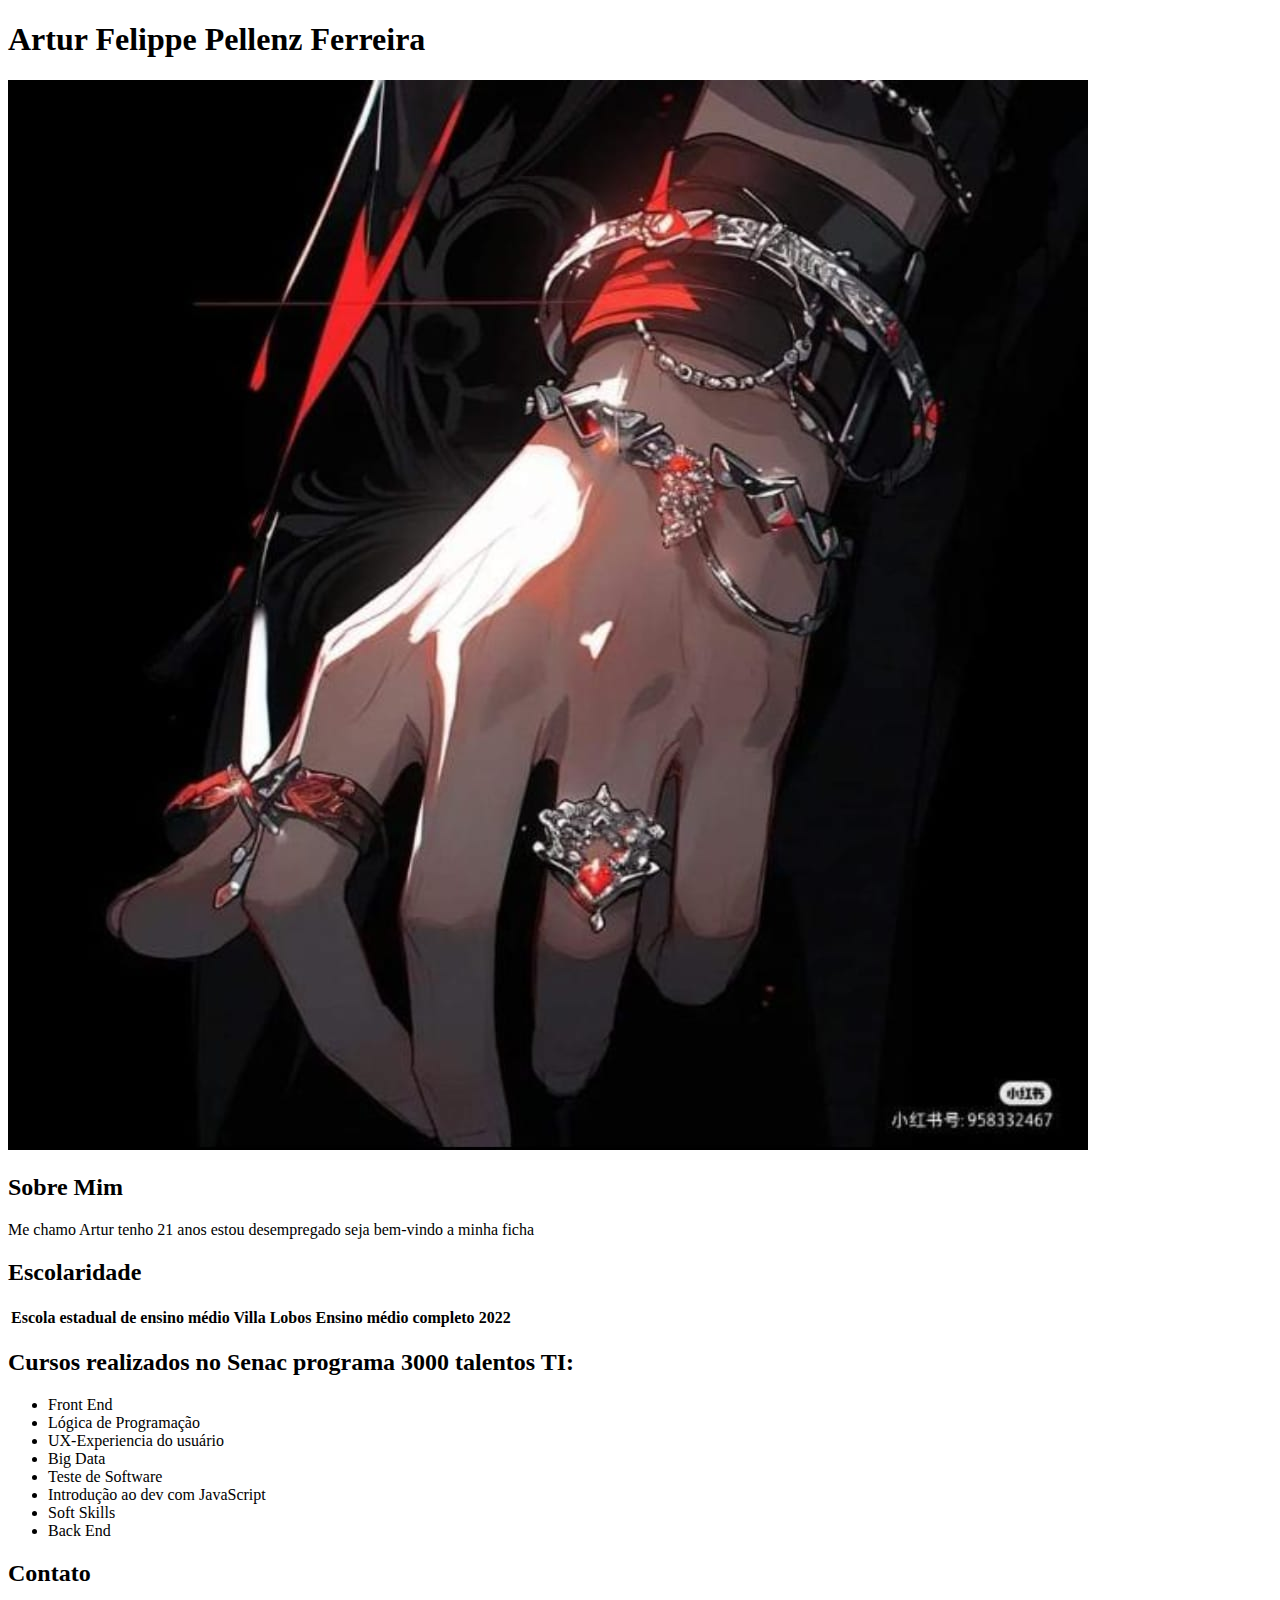
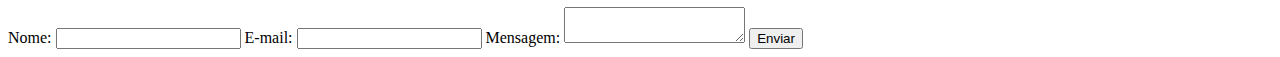
<file: Atividades de Front-End/Exercicio 1/index.html>
<!DOCTYPE html>
<html lang="pt-BR">
<head>
    <meta charset="UTF-8">
    <meta name="viewport" content="width=device-width, initial-scale=1.0">
    <title>Artur</title>

</head>
<body>
    <header>
        <h1>Artur Felippe Pellenz Ferreira</h1>
        <img src="Foto de perfil.jpeg" alt="Mão">
    </header>
    
    <section id="descricao">
        <h2>Sobre Mim</h2>
        <p>Me chamo Artur tenho 21 anos estou desempregado seja bem-vindo a minha ficha</p>
    </section>

        </table>
    </section>

    <section id="escolaridade">
        <h2>Escolaridade</h2>
        <table>
            <tr>
                <th>Escola estadual de ensino médio Villa Lobos</th>
                <th>Ensino médio completo</th>
                <th>2022</th>
            </tr>

        </table>
    </section>

    <section id="cursos">
        <h2>Cursos realizados no Senac programa 3000 talentos TI:</h2>
        <ul>

            <li>Front End</li>
            <li>Lógica de Programação</li>
            <li>UX-Experiencia do usuário</li>
            <li>Big Data</li>
            <li>Teste de Software</li>
            <li>Introdução ao dev com JavaScript</li>
            <li>Soft Skills</li>
            <li>Back End</li>
        </ul>
    </section>

    <section id="contato">
        <h2>Contato</h2>
        <form>

            <label for="nome">Nome:</label>
            <input type="text" id="nome" name="nome">
            
            <label for="email">E-mail:</label>
            <input type="email" id="email" name="email">
            
            <label for="mensagem">Mensagem:</label>
            <textarea id="mensagem" name="mensagem"></textarea>
            
            <button type="submit">Enviar</button>
        </form>
    </section>
</body>
</html>
</file>
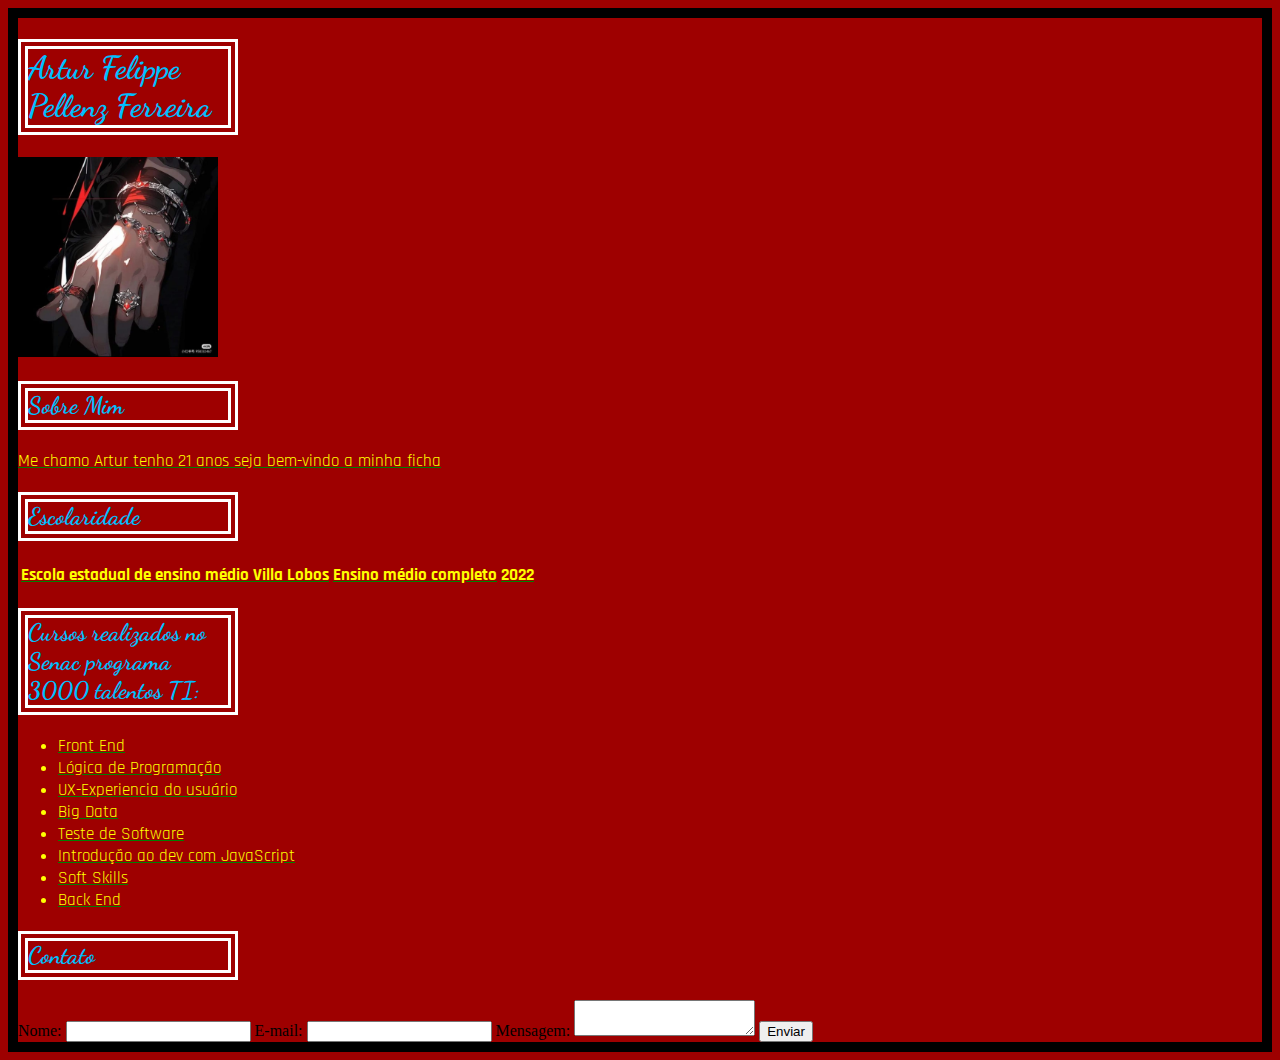
<file: Atividades de Front-End/Exercicio 2/index.html>
<!DOCTYPE html>
<html lang="pt-BR">
<head>
    <meta charset="UTF-8">
    <meta name="viewport" content="width=device-width, initial-scale=1.0">
    <title>Artur</title>
    <link rel="stylesheet" href="style.css">
    <link rel="preconnect" href="https://fonts.googleapis.com">
    <link rel="preconnect" href="https://fonts.gstatic.com" crossorigin>
    <link href="https://fonts.googleapis.com/css2?family=Dancing+Script&display=swap" rel="stylesheet">
    <link href="https://fonts.googleapis.com/css2?family=Rajdhani:wght@300&display=swap" rel="stylesheet">
</head>
<body>
    <header>
        <h1>Artur Felippe Pellenz Ferreira</h1>
        <img src="Foto de perfil2.jpeg" alt="Mão">
    </header>

    <section id="descricao" class="custom-section">
        <h2>Sobre Mim</h2>
        <p id="Sobre">Me chamo Artur tenho 21 anos seja bem-vindo a minha ficha</p>
    </section>

    <section id="escolaridade" class="custom-section">
        <h2>Escolaridade</h2>
        <table>
            <tr>
                <th>Escola estadual de ensino médio Villa Lobos</th>
                <th>Ensino médio completo</th>
                <th>2022</th>
            </tr>
        </table>
    </section>

    <section id="cursos" class="custom-section">
        <h2>Cursos realizados no Senac programa 3000 talentos TI:</h2>
        <ul>
            <li>Front End</li>
            <li>Lógica de Programação</li>
            <li>UX-Experiencia do usuário</li>
            <li>Big Data</li>
            <li>Teste de Software</li>
            <li>Introdução ao dev com JavaScript</li>
            <li>Soft Skills</li>
            <li>Back End</li>
        </ul>
    </section>

    <section id="contato" class="custom-section">
        <h2>Contato</h2>
        <form>
            <label for="nome">Nome:</label>
            <input type="text" id="nome" name="nome">
            
            <label for="email">E-mail:</label>
            <input type="email" id="email" name="email">
            
            <label for="mensagem">Mensagem:</label>
            <textarea id="mensagem" name="mensagem"></textarea>
            
            <button type="submit">Enviar</button>
        </form>
    </section>
</body>
</html>
</file>
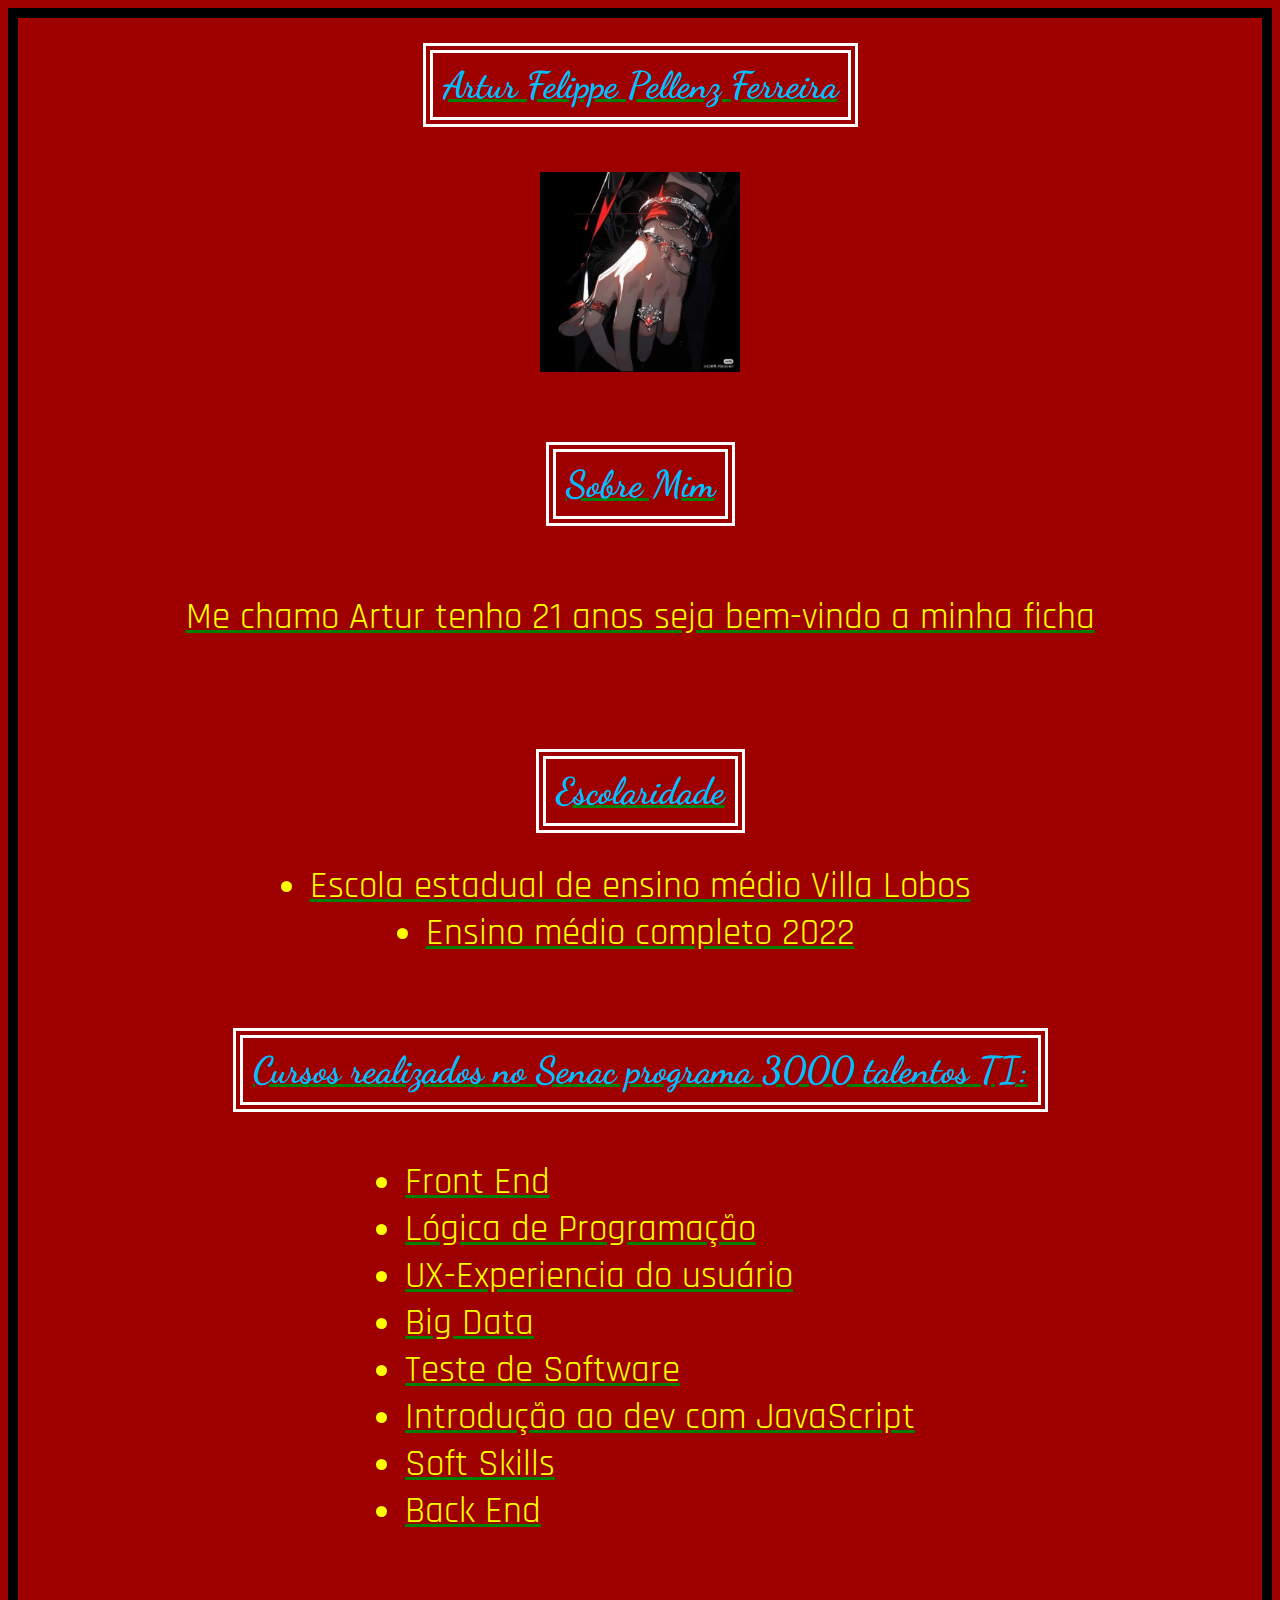
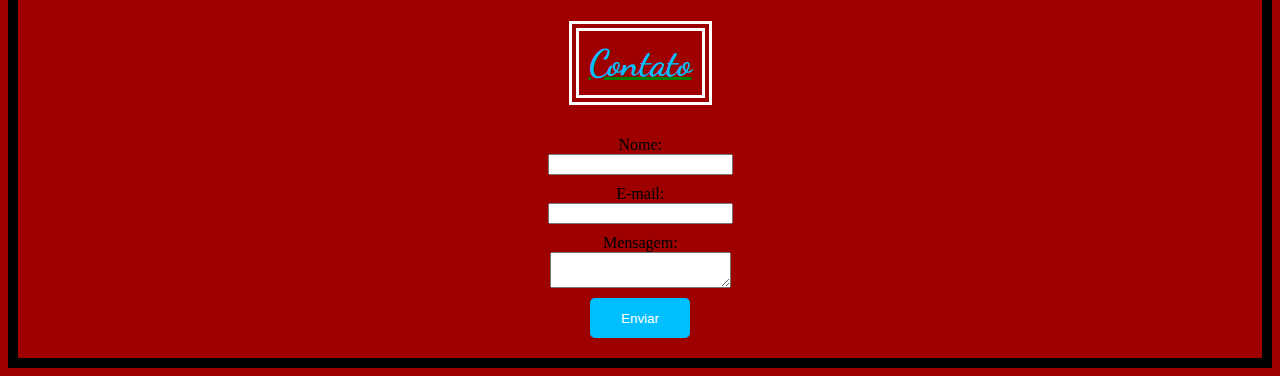
<file: Atividades de Front-End/Exercicio 3/index.html>
<!DOCTYPE html>
<html lang="pt-BR">
<head>
    <meta charset="UTF-8">
    <meta name="viewport" content="width=device-width, initial-scale=1.0">
    <title>Artur</title>
    <link rel="stylesheet" href="style.css">
    <link rel="preconnect" href="https://fonts.googleapis.com">
    <link rel="preconnect" href="https://fonts.gstatic.com" crossorigin>
    <link href="https://fonts.googleapis.com/css2?family=Dancing+Script&display=swap" rel="stylesheet">
    <link href="https://fonts.googleapis.com/css2?family=Rajdhani:wght@300&display=swap" rel="stylesheet">
</head>
<body>
    <header>
        <h1>Artur Felippe Pellenz Ferreira</h1>
        <img src="Foto de perfil3.jpeg" alt="Mão">
    </header>

    <section id="descricao" class="custom-section">
        <h2>Sobre Mim</h2>
        <p id="Sobre">Me chamo Artur tenho 21 anos seja bem-vindo a minha ficha</p>
    </section>

    <section id="escolaridade" class="custom-section">
        <h2>Escolaridade</h2>
        <table>
            <tr>
                <li>Escola estadual de ensino médio Villa Lobos</li>
                <li>Ensino médio completo 2022</li>
            </tr>
        </table>
    </section>

    <section id="cursos" class="custom-section">
        <h2>Cursos realizados no Senac programa 3000 talentos TI:</h2>
        <ul>
            <li>Front End</li>
            <li>Lógica de Programação</li>
            <li>UX-Experiencia do usuário</li>
            <li>Big Data</li>
            <li>Teste de Software</li>
            <li>Introdução ao dev com JavaScript</li>
            <li>Soft Skills</li>
            <li>Back End</li>
        </ul>
    </section>

    <section id="contato" class="custom-section">
        <h2>Contato</h2>
        <form>
            <label for="nome">Nome:</label>
            <input type="text" id="nome" name="nome">
            
            <label for="email">E-mail:</label>
            <input type="email" id="email" name="email">
            
            <label for="mensagem">Mensagem:</label>
            <textarea id="mensagem" name="mensagem"></textarea>
            
            <button type="submit">Enviar</button>
        </form>
    </section>
</body>
</html>
</file>
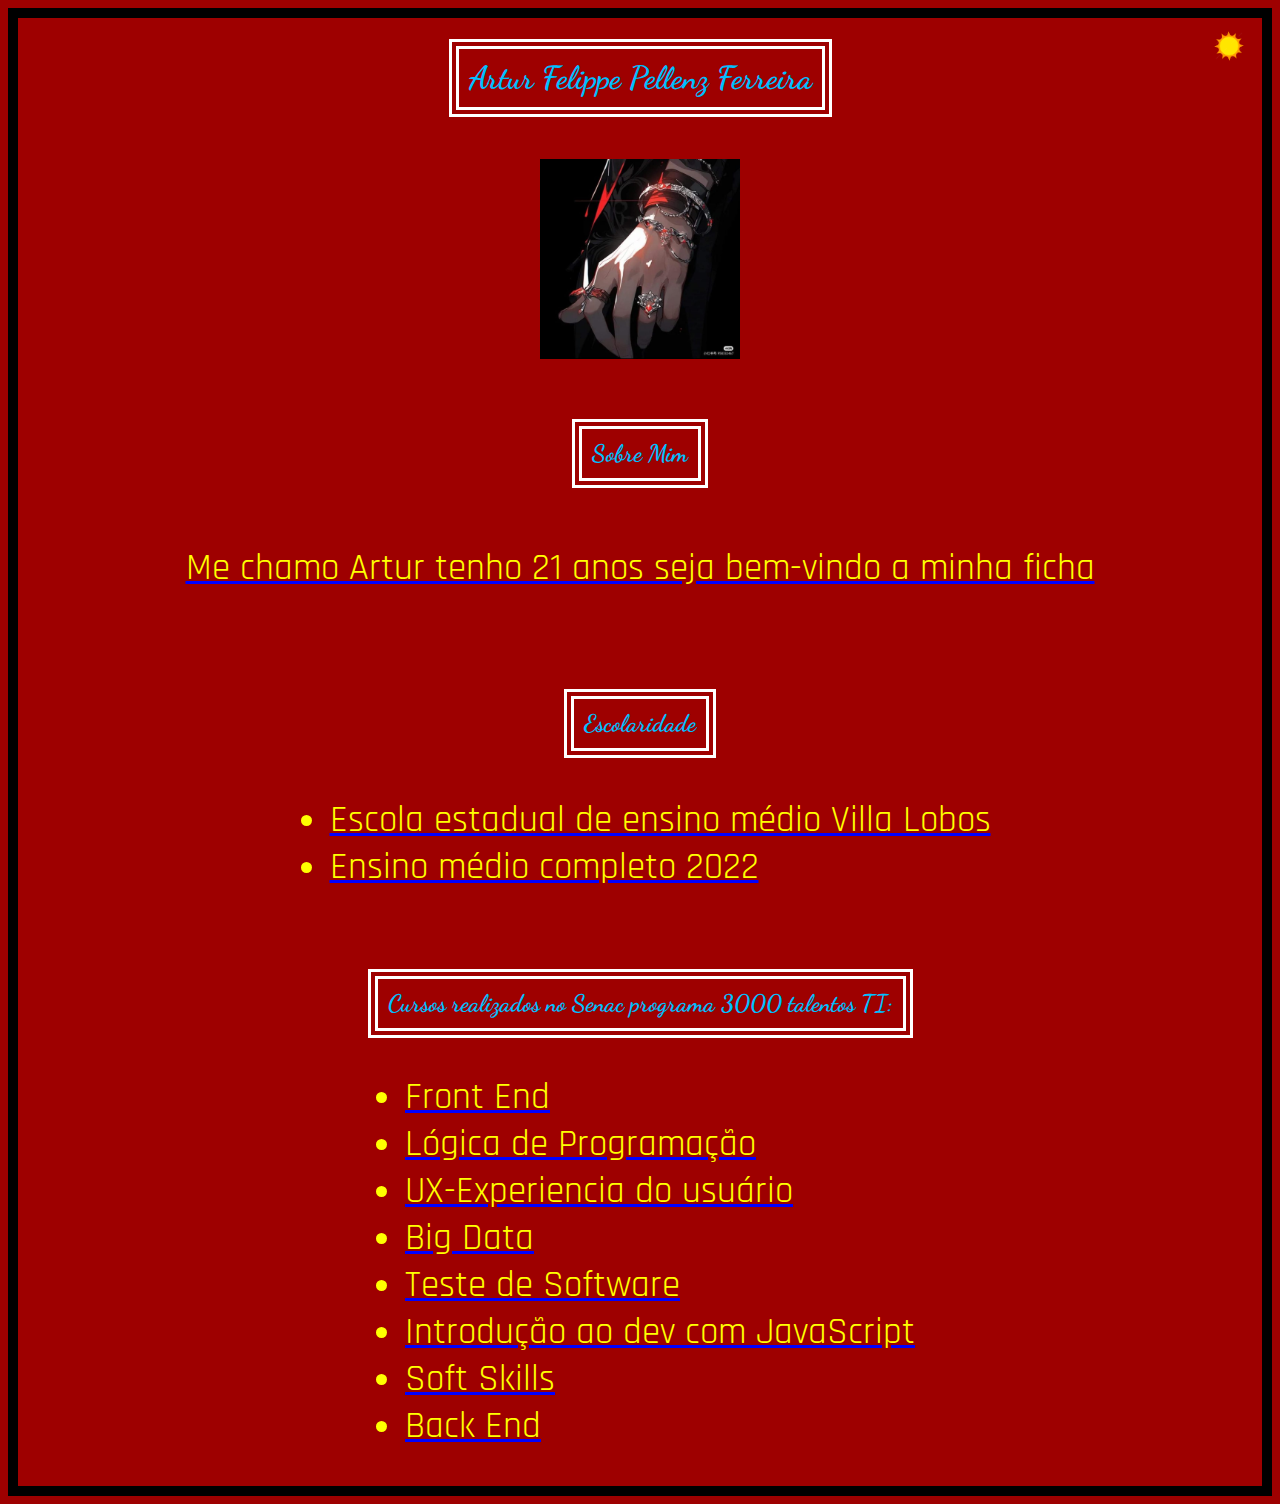
<file: Atividades de Front-End/Exercicio 4/index.html>
<!DOCTYPE html>
<html lang="pt-BR">

<head>
    <meta charset="UTF-8">
    <meta name="viewport" content="width=device-width, initial-scale=1.0">
    <title>Artur</title>
    <link rel="stylesheet" href="style.css">
    <link rel="preconnect" href="https://fonts.googleapis.com">
    <link rel="preconnect" href="https://fonts.gstatic.com" crossorigin>
    <link href="https://fonts.googleapis.com/css2?family=Dancing+Script&display=swap" rel="stylesheet">
    <link href="https://fonts.googleapis.com/css2?family=Rajdhani:wght@300&display=swap" rel="stylesheet">
</head>

<body>
    <header>
        <h1>Artur Felippe Pellenz Ferreira</h1>
        <img src="Foto de perfil4.jpeg" alt="Mão">
    </header>

    <section id="descricao" class="custom-section">
        <h2>Sobre Mim</h2>
        <p id="Sobre">Me chamo Artur tenho 21 anos seja bem-vindo a minha ficha</p>
    </section>

    <section id="escolaridade" class="custom-section">
        <h2>Escolaridade</h2>
        <table>
            <tr>
                <td>
                    <ul>
                        <li>Escola estadual de ensino médio Villa Lobos</li>
                        <li>Ensino médio completo 2022</li>
                    </ul>
                </td>
            </tr>
        </table>
    </section>

    <section id="cursos" class="custom-section">
        <h2>Cursos realizados no Senac programa 3000 talentos TI:</h2>
        <ul>
            <li>Front End</li>
            <li>Lógica de Programação</li>
            <li>UX-Experiencia do usuário</li>
            <li>Big Data</li>
            <li>Teste de Software</li>
            <li>Introdução ao dev com JavaScript</li>
            <li>Soft Skills</li>
            <li>Back End</li>
        </ul>

        <button id="mode-toggle" class="mode-toggle">
            <img src="sol.png" alt="Modo Claro" class="icon" id="light-icon">
            <img src="lua.png" alt="Modo Escuro" class="icon hidden" id="dark-icon">
        </button>

        <script src="script.js"></script>

</body>

</html>
</file>
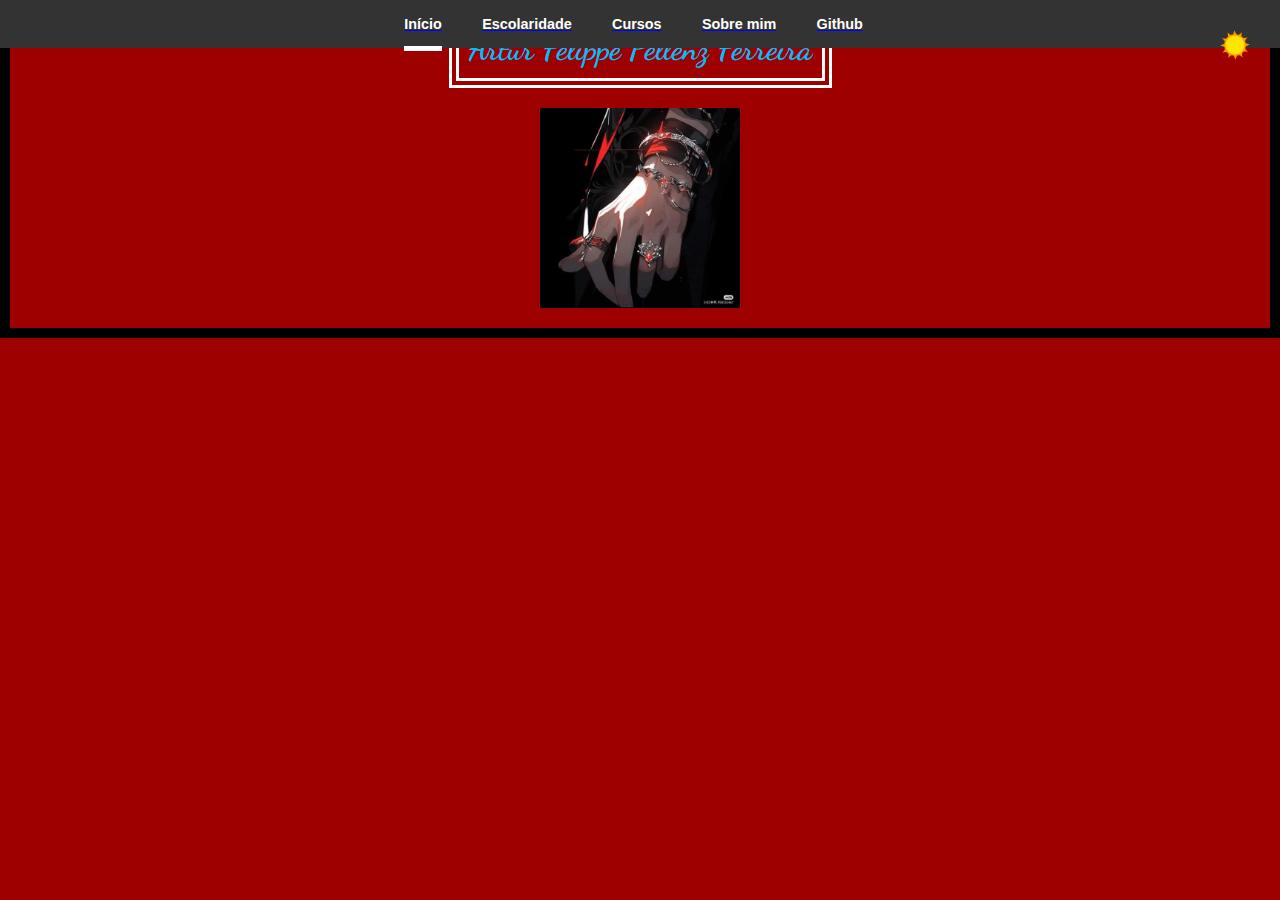
<file: Atividades de Front-End/Exercicio 5/index.html>
<!DOCTYPE html>
<html lang="pt-BR">

<head>
    <meta charset="UTF-8">
    <meta name="viewport" content="width=device-width, initial-scale=1.0">
    <title>Artur</title>
    <link rel="stylesheet" href="style.css">
    <link rel="preconnect" href="https://fonts.googleapis.com">
    <link rel="preconnect" href="https://fonts.gstatic.com" crossorigin>
    <link href="https://fonts.googleapis.com/css2?family=Dancing+Script&display=swap" rel="stylesheet">
    <link href="https://fonts.googleapis.com/css2?family=Rajdhani:wght@300&display=swap" rel="stylesheet">
</head>

<body>
    <nav>
        <ul class="topbar">
            <li><a class="active" href="index.html">Início</a></li>
            <li><a href="escolaridade.html">Escolaridade</a></li>
            <li><a href="cursos.html">Cursos</a></li>
            <li><a href="sobre.html">Sobre mim</a></li>
            <li><a href="https://github.com/Arturfgamer2002" target="_blank">Github</a></li>
            <li class="icon" onclick="menuResponsivo()">
            <a href="javascript:void(0)">&#9776;</a></li>
        </ul>
    </nav>

    <header>
        <h1>Artur Felippe Pellenz Ferreira</h1>
        <img src="Foto de perfil5.jpeg" alt="Mão">
    </header>
    
        <button id="mode-toggle" class="mode-toggle">
            <img src="sol.png" alt="Modo Claro" class="icon" id="light-icon">
            <img src="lua.png" alt="Modo Escuro" class="icon hidden" id="dark-icon">
        </button>
         
        <script src="script.js"></script>

</body>

</html>
</file>
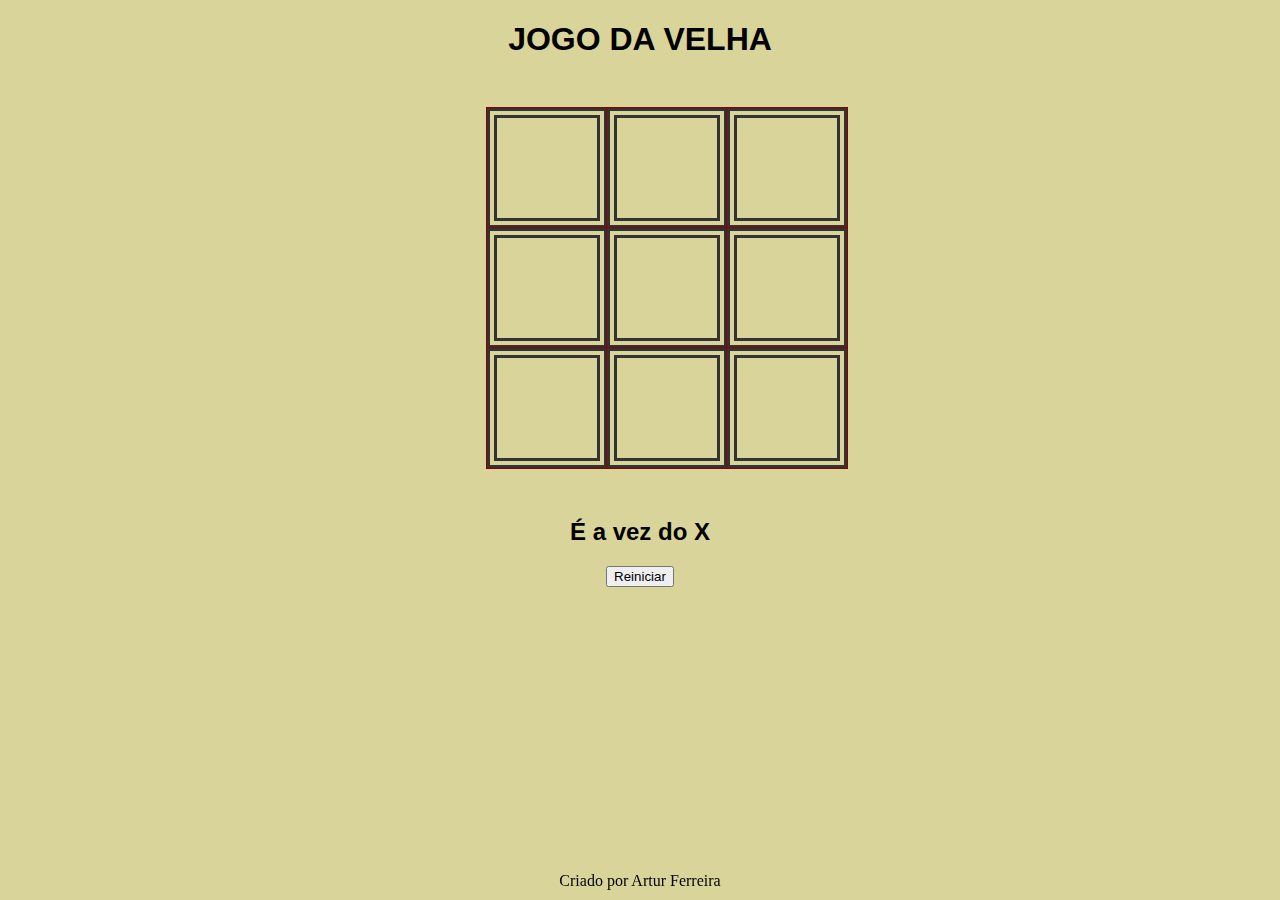
<file: Atividades de Front-End/Exercicio 6/index.html>
<!DOCTYPE html>
<html lang="en">

<head>
    <meta charset="UTF-8" />
    <meta name="viewport"
        content="width=device-width, user-scalable=no, initial-scale=1.0, maximum-scale=1.0, minimum-scale=1.0" />
    <meta http-equiv="X-UA-Compatible" content="ie=edge" />
    <title>Jogo da velha</title>
    <link rel="stylesheet" href="style.css" />
</head>

<body>
    <section>
        <h1 class="game--title">JOGO DA VELHA</h1>
        <div class="game--container">
            <div data-cell-index="0" class="cell"></div>
            <div data-cell-index="1" class="cell"></div>
            <div data-cell-index="2" class="cell"></div>
            <div data-cell-index="3" class="cell"></div>
            <div data-cell-index="4" class="cell"></div>
            <div data-cell-index="5" class="cell"></div>
            <div data-cell-index="6" class="cell"></div>
            <div data-cell-index="7" class="cell"></div>
            <div data-cell-index="8" class="cell"></div>
        </div>
        <h2 class="game--status"></h2>
        <button class="game--restart">Reiniciar</button>
    </section>
    <footer>Criado por Artur Ferreira</footer>
    <script src="script.js"></script>
</body>

</html>
</file>
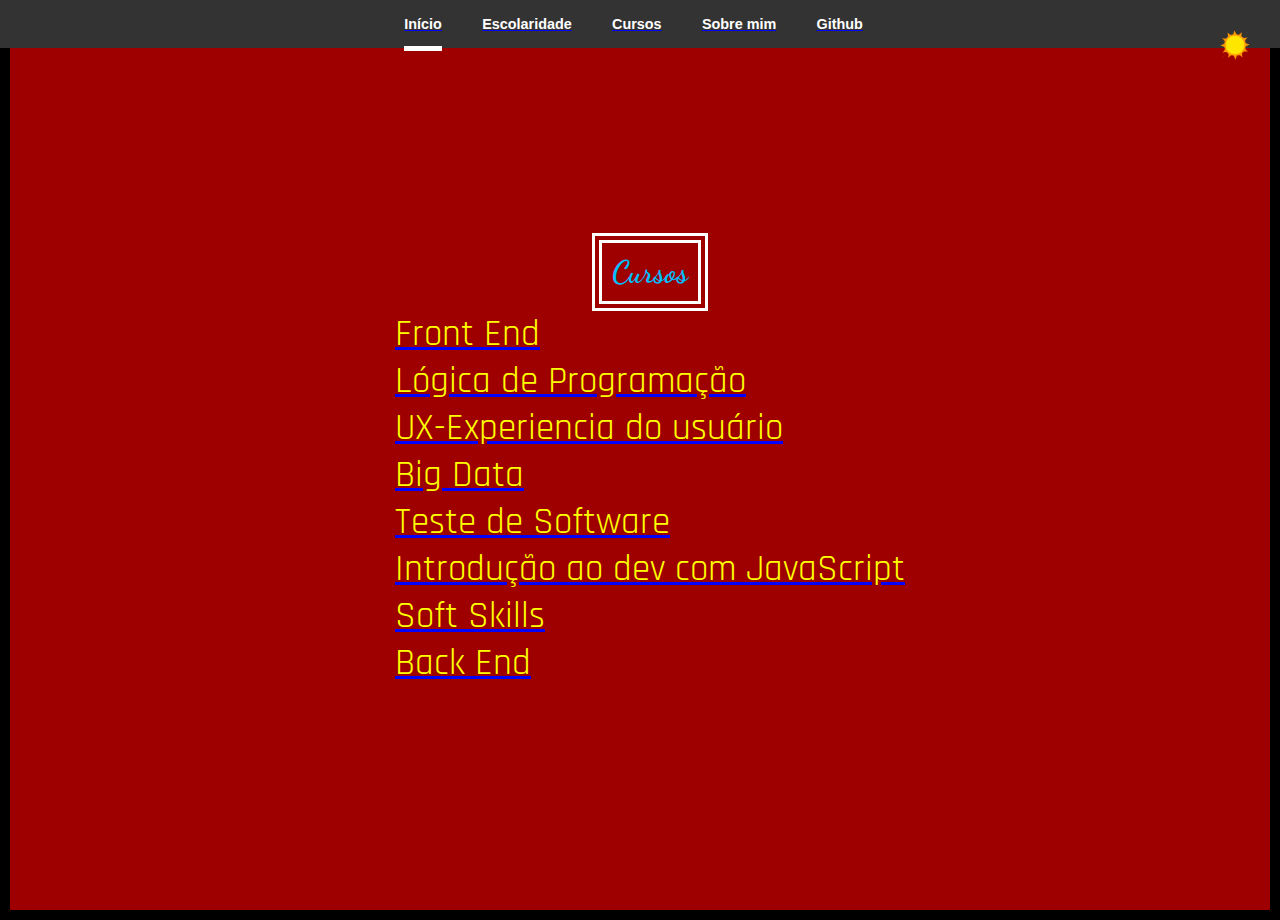
<file: Atividades de Front-End/Exercicio 5/cursos.html>
<!DOCTYPE html>
<html lang="en">
<head>
    <meta charset="UTF-8">
    <meta http-equiv="X-UA-Compatible" content="IE=edge">
    <meta name="viewport" content="width=device-width, initial-scale=1.0">
    <title>Cursos realizados no Senac programa 3000 talentos TI</title>
    <link rel="stylesheet" href="style.css">
    <link rel="preconnect" href="https://fonts.googleapis.com">
    <link rel="preconnect" href="https://fonts.gstatic.com" crossorigin>
    <link href="https://fonts.googleapis.com/css2?family=Dancing+Script&display=swap" rel="stylesheet">
    <link href="https://fonts.googleapis.com/css2?family=Rajdhani:wght@300&display=swap" rel="stylesheet">
</head>
<body>
    
    <nav>
        <ul class="topbar">
            <li><a class="active" href="index.html">Início</a></li>
            <li><a href="escolaridade.html">Escolaridade</a></li>
            <li><a href="cursos.html">Cursos</a></li>
            <li><a href="sobre.html">Sobre mim</a></li>
            <li><a href="https://github.com/Arturfgamer2002" target="_blank">Github</a></li>
            <li class="icon" onclick="menuResponsivo()">
            <a href="javascript:void(0)">&#9776;</a></li>
        </ul>
    </nav>
    <div id="centro">
    <section id="cursos" class="custom-section">
        <h2>Cursos</h2>
        <ul>
            <p>Front End</p>
            <p>Lógica de Programação</p>
            <p>UX-Experiencia do usuário</p>
            <p>Big Data</p>
            <p>Teste de Software</p>
            <p>Introdução ao dev com JavaScript</p>
            <p>Soft Skills</p>
            <p>Back End</p>
        </ul>
    </section>
    </div>
    <button id="mode-toggle" class="mode-toggle">
        <img src="sol.png" alt="Modo Claro" class="icon" id="light-icon">
        <img src="lua.png" alt="Modo Escuro" class="icon hidden" id="dark-icon">
    </button>
    <script src="script.js"></script>
</body>
</html>
</file>
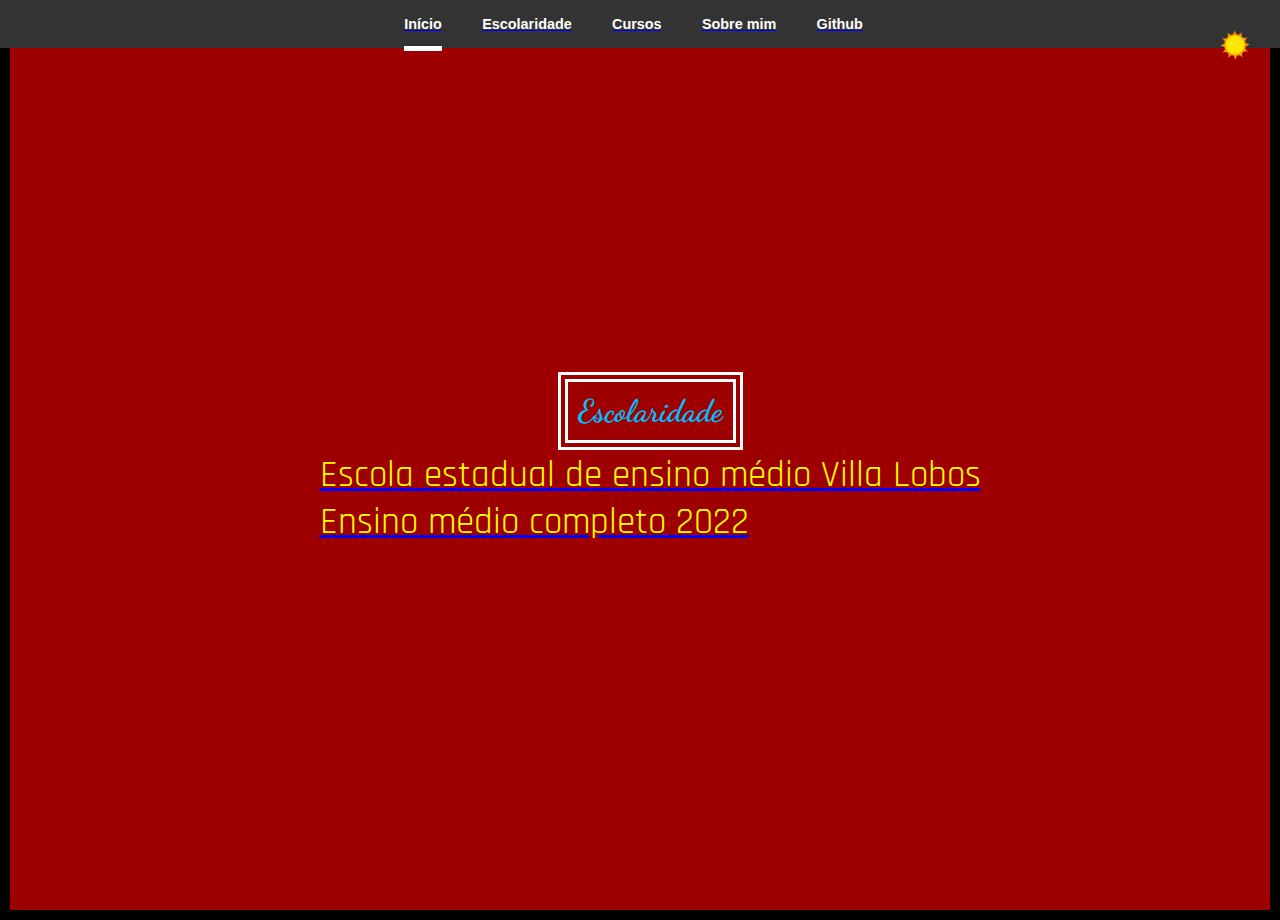
<file: Atividades de Front-End/Exercicio 5/escolaridade.html>
<!DOCTYPE html>
<html lang="pt-BR">
<head>
    <meta charset="UTF-8">
    <meta http-equiv="X-UA-Compatible" content="IE=edge">
    <meta name="viewport" content="width=device-width, initial-scale=1.0">
    <title>Escolaridade</title>
    <link rel="stylesheet" href="style.css">
    <link rel="preconnect" href="https://fonts.googleapis.com">
    <link rel="preconnect" href="https://fonts.gstatic.com" crossorigin>
    <link href="https://fonts.googleapis.com/css2?family=Dancing+Script&display=swap" rel="stylesheet">
    <link href="https://fonts.googleapis.com/css2?family=Rajdhani:wght@300&display=swap" rel="stylesheet">
</head>
<body>
    <nav>
        <ul class="topbar">
            <li><a class="active" href="index.html">Início</a></li>
            <li><a href="escolaridade.html">Escolaridade</a></li>
            <li><a href="cursos.html">Cursos</a></li>
            <li><a href="sobre.html">Sobre mim</a></li>
            <li><a href="https://github.com/Arturfgamer2002" target="_blank">Github</a></li>
            <li class="icon" onclick="menuResponsivo()">
            <a href="javascript:void(0)">&#9776;</a></li>
        </ul>
    </nav>
    <div id="centro">
    <section id="escolaridade" class="custom-section">
        <h2>Escolaridade</h2>
        <table>
            <tr>
                <td>
                    <ul>
                        <p>Escola estadual de ensino médio Villa Lobos</p>
                        <p>Ensino médio completo 2022</p>
                    </ul>
                </td>
            </tr>
        </table>
    </section>
    </div>
    <button id="mode-toggle" class="mode-toggle">
        <img src="sol.png" alt="Modo Claro" class="icon" id="light-icon">
        <img src="lua.png" alt="Modo Escuro" class="icon hidden" id="dark-icon">
    </button>
    <script src="script.js"></script>
</body>
</html>
</file>
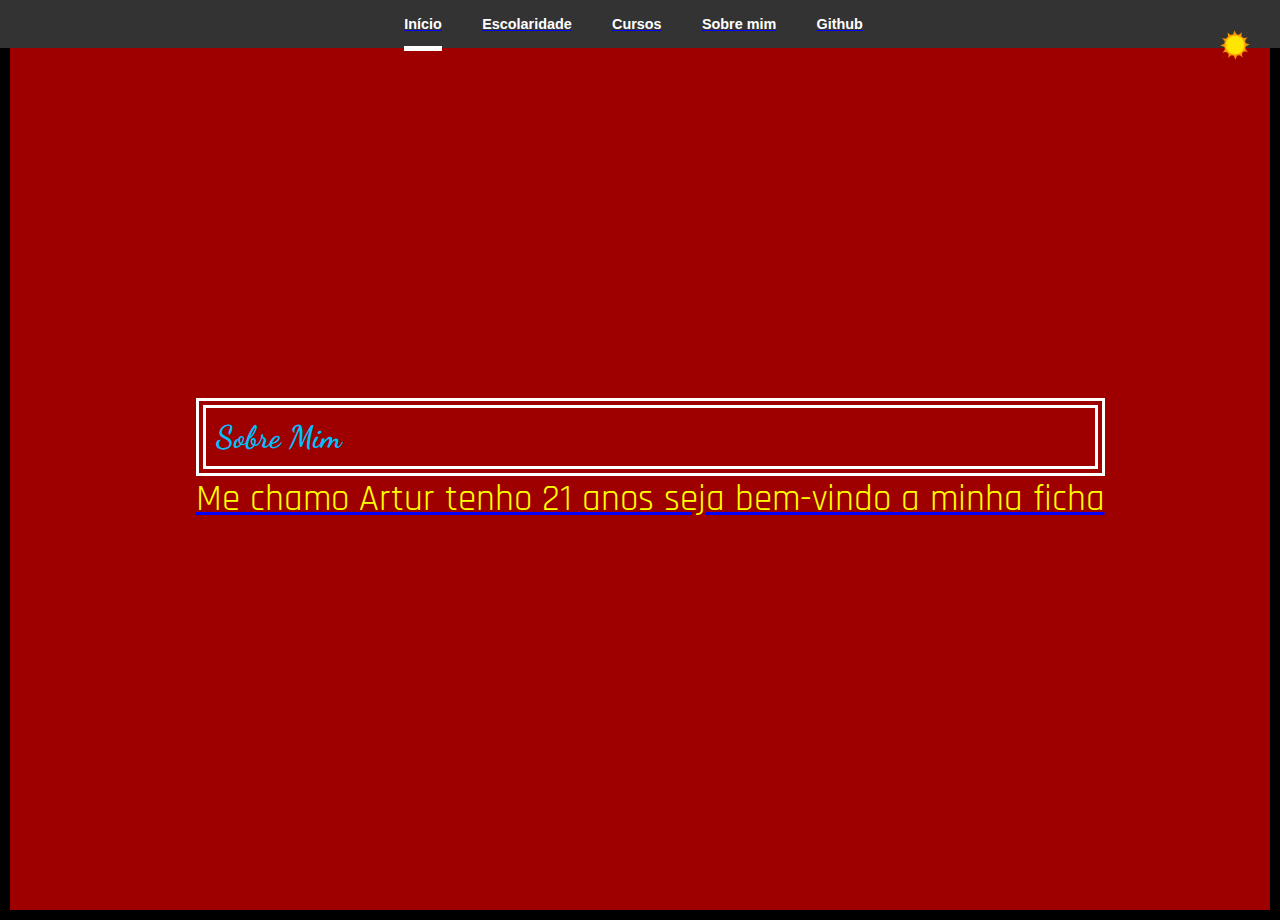
<file: Atividades de Front-End/Exercicio 5/sobre.html>
<!DOCTYPE html>
<html lang="pt-BR">
<head>
    <meta charset="UTF-8">
    <meta http-equiv="X-UA-Compatible" content="IE=edge">
    <meta name="viewport" content="width=device-width, initial-scale=1.0">
    <title>Sobre Mim</title>
    <link rel="stylesheet" href="style.css">
    <link rel="preconnect" href="https://fonts.googleapis.com">
    <link rel="preconnect" href="https://fonts.gstatic.com" crossorigin>
    <link href="https://fonts.googleapis.com/css2?family=Dancing+Script&display=swap" rel="stylesheet">
    <link href="https://fonts.googleapis.com/css2?family=Rajdhani:wght@300&display=swap" rel="stylesheet">
</head>
<body>
    
    <nav>
        <ul class="topbar">
            <li><a class="active" href="index.html">Início</a></li>
            <li><a href="escolaridade.html">Escolaridade</a></li>
            <li><a href="cursos.html">Cursos</a></li>
            <li><a href="sobre.html">Sobre mim</a></li>
            <li><a href="https://github.com/Arturfgamer2002" target="_blank">Github</a></li>
            <li class="icon" onclick="menuResponsivo()">
            <a href="javascript:void(0)">&#9776;</a></li>
        </ul>
    </nav>
    <div id="centro">
    <section id="#sobre" class="custom-section">
        <h2>Sobre Mim</h2>
        <p id="Sobre">Me chamo Artur tenho 21 anos seja bem-vindo a minha ficha</p>
    </section>
    </div>
    <button id="mode-toggle" class="mode-toggle">
        <img src="sol.png" alt="Modo Claro" class="icon" id="light-icon">
        <img src="lua.png" alt="Modo Escuro" class="icon hidden" id="dark-icon">
    </button>
    <script src="script.js"></script>
</body>
</html>
</file>
<file: Atividades de Front-End/Exercicio 2/style.css>
img{
   width: 200px;
   height: 200px;
}

body {
   background-color: #9E0000;
   border: 10px solid #000;
}

th {
    font-family:'Rajdhani', sans-serif;
    color: #FFFF00;
    text-decoration: underline;
    text-decoration-color: 	#008000;
    font-size: 17px;
}

h1, h2 {
    font-family: 'Dancing Script', cursive;
    color: #00BFFF;
    border: 10px double white;  
    width: 200px;  
}

#Sobre{
    font-family: 'Rajdhani', sans-serif;
    color: #FFFF00;
    text-decoration: underline;
    text-decoration-color: 	#008000;
    font-size: 17px;
}

p {
    font-family: 'Rajdhani', sans-serif;
    color: #000;
}

li {
    font-family: 'Rajdhani', sans-serif;
    color: #FFFF00;
    text-decoration: underline;
    text-decoration-color: 	#008000;
    font-size: 17px;
}
</file>
<file: Atividades de Front-End/Exercicio 3/style.css>
@keyframes scaleAnimation {
    0%, 100% {
      transform: scale(1);
    }
  
    50% {
      transform: scale(0.8);
    }
  }
  
  body {
    display: flex;
    flex-direction: column;
    align-items: center;
    background-color: #9e0000;
    border: 10px solid #000;
  }
  
  header {
    display: flex;
    flex-direction: column;
    align-items: center;
    animation: scaleAnimation 2s infinite;
  }
  
  img {
    width: 200px;
    height: 200px;
    margin: 20px;
  }
  
  th,
  h1,
  h2,
  #Sobre,
  p,
  li {
    font-family: "Rajdhani", sans-serif;
    color: #ffff00;
    text-decoration: underline;
    text-decoration-color: #008000;
    font-size: 37px;
  }
  
  h1,
  h2 {
    font-family: "Dancing Script", cursive;
    color: #00bfff;
    border: 10px double white;
    padding: 10px;
  }
  
  #descricao,
  #escolaridade,
  #cursos,
  #contato {
    display: flex;
    flex-direction: column;
    align-items: center;
    margin: 20px;
  }
  
  form {
    display: flex;
    flex-direction: column;
    align-items: center;
  }
  
  input[type="text"],
  input[type="email"],
  textarea {
    margin-bottom: 10px;
  }
  
  button[type="submit"] {
    width: 100px;
    height: 40px;
    background-color: #00bfff;
    color: #fff;
    border: none;
    border-radius: 5px;
    cursor: pointer;
    transition: background-color 0.3s ease;
  }
  
  button[type="submit"]:hover {
    background-color: #008080;
  }
</file>
<file: Atividades de Front-End/Exercicio 4/style.css>
.mode-toggle {
    position: fixed;
    top: 10px;
    right: 10px;
    background: none;
    border: none;
    cursor: pointer;
    z-index: 1;
}

.icon {
    width: 30px;
    height: 30px;
}

body.light-mode {
    background-color: #ffffff;
    color: #000000;
}

body.dark-mode {
    background-color: #800080;
}

body.dark-mode th,
body.dark-mode h1,
body.dark-mode h2,
body.dark-mode #Sobre,
body.dark-mode p,
body.dark-mode li {
    color: #000;
}

body.dark-mode h1,
body.dark-mode h2 {
    color: #00bfff;
}

@keyframes scaleAnimation {

    0%,
    100% {
        transform: scale(1);
    }

    50% {
        transform: scale(0.8);
    }
}

body {
    display: flex;
    flex-direction: column;
    align-items: center;
    background-color: #9e0000;
    border: 10px solid #000;
}

header {
    display: flex;
    flex-direction: column;
    align-items: center;
    animation: scaleAnimation 2s infinite;
}

img {
    width: 200px;
    height: 200px;
    margin: 20px;
}

#Sobre,
p,
li {
    font-family: "Rajdhani", sans-serif;
    color: #FFFF00;
    text-decoration: underline;
    text-decoration-color: #0000FF;
    font-size: 37px;
}

h1,
h2 {
    font-family: "Dancing Script", cursive;
    color: #00bfff;
    border: 10px double #fff;
    padding: 10px;
}

#descricao,
#escolaridade,
#cursos {
    display: flex;
    flex-direction: column;
    align-items: center;
    margin: 20px;
}

form {
    display: flex;
    flex-direction: column;
    align-items: center;
}

button[type="submit"] {
    width: 100px;
    height: 40px;
    background-color: #00bfff;
    color: #fff;
    border: none;
    border-radius: 5px;
    cursor: pointer;
    transition: background-color 0.3s ease;
}

.hidden {
    display: none;
}
</file>
<file: Atividades de Front-End/Exercicio 5/style.css>
.mode-toggle {
    position: fixed;
    top: 10px;
    right: 10px;
    background: none;
    border: none;
    cursor: pointer;
    z-index: 1;
}

.icon {
    width: 30px;
    height: 30px;
}

body.light-mode {
    background-color: #ffffff;
    color: #000000;
}

body.dark-mode {
    background-color: #800080;
}

body.dark-mode th,
body.dark-mode h1,
body.dark-mode h2,
body.dark-mode #Sobre,
body.dark-mode p,
body.dark-mode li {
    color: #000;
}

body.dark-mode h1,
body.dark-mode h2 {
    color: #00bfff;
}

@keyframes scaleAnimation {

    0%,
    100% {
        transform: scale(0.6);
    }

    50% {
        transform: scale(0.7);
    }
}

body {
    display: flex;
    flex-direction: column;
    align-items: center;
    background-color: #9e0000;
    border: 10px solid #000;
}

header {
    display: flex;
    flex-direction: column;
    align-items: center;
    animation: scaleAnimation 2s infinite;
}

img {
    width: 200px;
    height: 200px;
    margin: 20px;
}

#Sobre,
p,
li {
    font-family: "Rajdhani", sans-serif;
    color: #FFFF00;
    text-decoration: underline;
    text-decoration-color: #0000FF;
    font-size: 37px;
}

h1,
h2 {
    font-family: "Dancing Script", cursive;
    color: #00bfff;
    border: 10px double #fff;
    padding: 10px;
}

#descricao,
#escolaridade,
#cursos {
    display: flex;
    flex-direction: column;
    align-items: center;
    margin: 20px;
}

form {
    display: flex;
    flex-direction: column;
    align-items: center;
}

button[type="submit"] {
    width: 100px;
    height: 40px;
    background-color: #00bfff;
    color: #fff;
    border: none;
    border-radius: 5px;
    cursor: pointer;
    transition: background-color 0.3s ease;
}

.hidden {
    display: none;
}

nav {
    background-color: #333;
    overflow: hidden;
}

nav ul {
    padding: 0;
    list-style-type: none;
    text-align: center;
}

nav ul li {
    display: inline;
    margin-right: 20px;
}

nav ul li a {
    text-decoration: none;
    color: white;
}

nav ul li a:hover {
    color: #4CAF50;
}

* {
    margin: 0;
    padding: 0;
    font-family: "Poppins", sans-serif;
}

#centro {
    display: flex;
    flex-direction: column;
    justify-content: center;
    align-items: center;
    font-size: 1.3em;
    height: 100vh;
    width: 100vw;
    margin: auto;
}

#centro a {
    color: #fff;
    text-decoration: none;
}

ul.topbar li a.active {
    font-weight: bold;
}

li>a::after {
    content: "";
    display: block;
    margin: auto;
    height: 5px;
    width: 0;
    top: 5px;
    background: transparent;
    transition: all 0.3s;
}

li>a:hover::after,
li>a.active::after {
    width: 100%;
    background: #fff;
}

ul.topbar {
    background: #333;
    position: absolute;
    right: 0;
    top: 0;
    height: 3em;
    line-height: 3em;
    width: 100%;
}

ul.topbar li {
    display: inline-block;
    margin-left: 0.5em;
    font-size: 0.9em;
}

ul.topbar li a {
    display: block;
    color: #fff;
    text-decoration: none;
    height: 3em;
    line-height: 3em;
    padding: 0 0.3em 0 0.3em;
    outline: 0;
    font-weight: bold;
}

ul.topbar li.icon {
    display: none;
}

@media screen and (max-width: 680px) {
    ul.topbar li {
        display: none;
    }

    ul.topbar li.icon {
        display: block;
        float: left;
    }
}

@media screen and (max-width: 680px) {
    ul.topbar.responsive {
        position: relative;
        height: auto;
        padding-top: 15px;
        padding-bottom: 10px;
        line-height: 5px;
        width: 100%;
    }

    ul.topbar.responsive li.icon {
        position: absolute;
        margin-right: 10px;
        right: 0;
        top: 0;
    }

    ul.topbar.responsive li {
        text-align: center;
        float: none;
        padding: 0;
        display: inline;
    }

    ul.topbar.responsive li a {
        display: block;
        padding: 0;
        text-align: center;
    }

    li>a::after {
        height: 2px;
    }

    li>a:hover::after,
    li>a.active::after {
        width: 20%;
        background: #fff;
    }
}
</file>
<file: Atividades de Front-End/Exercicio 6/style.css>
body {
    font-family: "Arial", sans-serif;
    background-color: #D9D59A;
}

section {
    text-align: center;
}

footer {
    position: fixed;
    left: 0;
    bottom: 0;
    margin-bottom: 10px;
    width: 100%;
    text-align: center;
    font-family: "Permanent Marker", cursive;
}

.game--container {
    display: grid;
    grid-template-columns: repeat(3, auto);
    width: 306px;
    margin: 50px auto;
}

.cell {
    font-family: "Permanent Marker", cursive;
    width: 100px;
    height: 100px;
    box-shadow: 0 0 0 1px #8B0000;
    border: 10px double #333;
    cursor: pointer;

    line-height: 100px;
    font-size: 60px;
}
</file>
